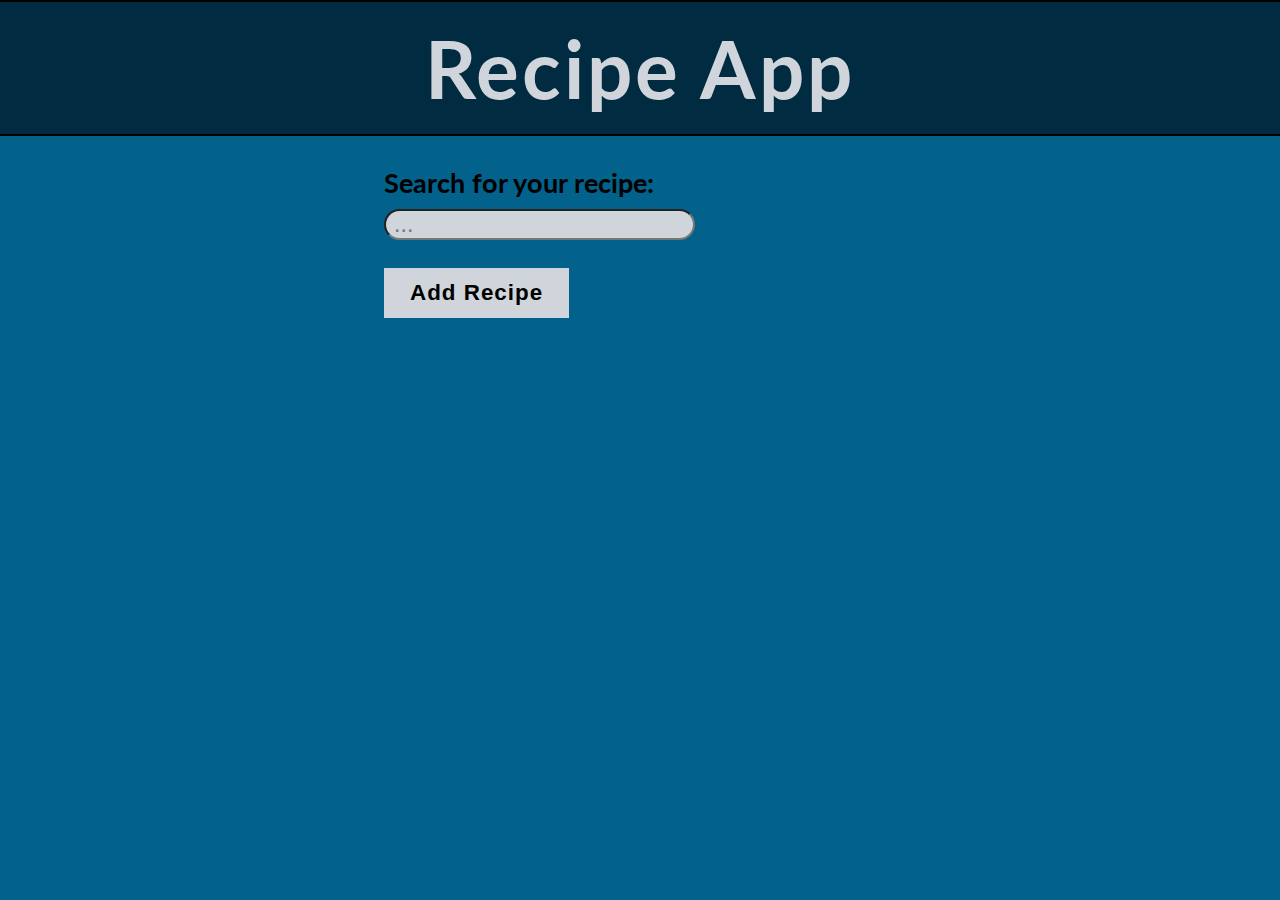
<file: index.html>
<!DOCTYPE html>
<html>

<head>
    <meta charset="UTF-8">
    <meta name="viewport" content="width=device-width, initial-scale=1.0">
    <meta http-equiv="X-UA-Compatible" content="ie=edge">
    <link href="https://fonts.googleapis.com/css?family=Lato:400,700&amp;subset=latin-ext" rel="stylesheet">
    <link rel="stylesheet" href="index.css">
    <title>Recipe App</title>
</head>

<body>
    <main>

        <header class="header">
            <h1>Recipe App</h1>
        </header>

        <div class="wrapper">
            <section>
                <div class="search">
                    <p>Search for your recipe:</p>
                    <input type="text" placeholder="..." id="search" autofocus>
                </div>
            </section>

            <section>
                <div id="recipes"></div>
            </section>

            <section>
                <div>
                    <button class="button" id="addRecipe">Add Recipe</button>
                </div>
            </section>
        </div>

    </main>

    <script src="uuidv4.js"></script>
    <script src="render.js"></script>
    <script src="app.js"></script>
    <script src="index.js"></script>
</body>

</html>
</file>
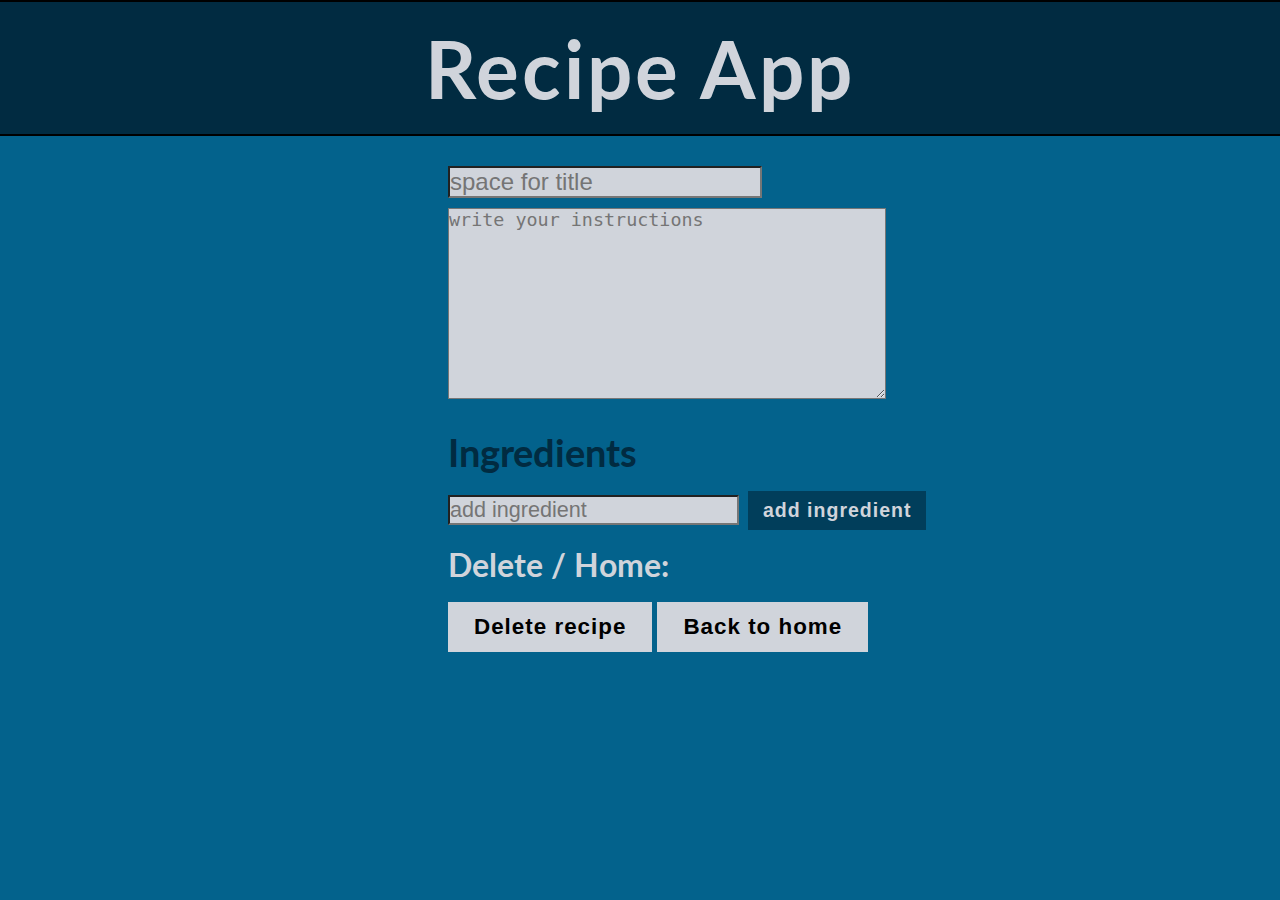
<file: edit.html>
<!DOCTYPE html>
<html>

<head>
    <meta charset="UTF-8">
    <meta name="viewport" content="width=device-width, initial-scale=1.0">
    <meta http-equiv="X-UA-Compatible" content="ie=edge">
    <link href="https://fonts.googleapis.com/css?family=Lato:400,700&amp;subset=latin-ext" rel="stylesheet">
    <link rel="stylesheet" href="edit.css">
    <title>Recipe App</title>
</head>

<body>
    <main>
        <header class="header">
            <h1>Recipe App</h1>
        </header>

        <div class="wrapper">
            <section>
                <div>
                    <input class="title-input" type="text" placeholder="space for title" id="title">
                </div>
                <div>
                    <textarea class="area-text" placeholder="write your instructions" cols="38" rows="9" id="instructions"></textarea>
                </div>
            </section>

            <section>
                <div class="ingredients">
                    <h2>Ingredients</h2>
                    <div id="addedIngredients"></div>
                </div>
            </section>

            <section>
                <form class="form-submit" action="submit" id="submit">
                    <input type="text" name="text" placeholder="add ingredient">
                    <button>add ingredient</button>
                </form>
            </section>

            <section>
                <h4 class="delete-home">Delete / Home:</h4>
                <button class="button" id="deleteButton">Delete recipe</button>
                <button class="button" id="backHomeButton">Back to home</button>
            </section>
        </div>

    </main>

    <script src="app.js"></script>
    <script src="edit.js"></script>
</body>

</html>
</file>
<file: index.css>
* {
    box-sizing: border-box;
    margin: 0;
    padding: 0;
}

body {
    font-family: 'Lato', sans-serif;
    background-color: #03628c;
    font-size: 20px;
    color: #d0d4db;
}

.header {
    margin: 0 auto 30px;
    padding: 18px 0;
    background-color: #012b41;
    width: 100%;
    text-align: center;
    font-size: 2.5rem;
    letter-spacing: 3px;
    border-bottom: black 2px solid;
    border-top: black 2px solid;
    cursor: default;
}

.wrapper {
    min-width: 1024px;
    max-width: 80%;
    margin: 0 auto;
    padding-left: 20%;
}

.search {
    font-size: 1.7rem;
    color: black;
    font-weight: 700;
}

.search p {
    cursor: default;
}

.search input {
    font-size: 1.45rem;
    margin: 10px 0 20px;
    background-color: #d0d4db;
    border-radius: 18px;
    padding-left: 8px;
    outline: none;
}

.button {
    margin: 8px 0 20px;
    cursor: pointer;
    padding: 12px 26px;
    font-size: 1.4rem;
    background-color: #d0d4db;
    outline: #012b41;
    font-weight: 700;
    letter-spacing: 1px;
    border: none;
    transition: .15s;
}

.button:hover {
    background-color: #013e5b;
    color: #d0d4db;
}

/* Classes created for JavaScript render.js: */

.every-single-recipe {
    display: block;
    margin: 18px 0;
    padding: 20px 0 20px 30px;
    width: 70%;
    line-height: 180%;
    border: 1px solid black;
    cursor: pointer;
    background-color: #013e5b;
    -webkit-box-shadow: 9px 9px 18px 0px rgba(0, 0, 0, 0.75);
    -moz-box-shadow: 9px 9px 18px 0px rgba(0, 0, 0, 0.75);
    box-shadow: 9px 9px 18px 0px rgba(0, 0, 0, 0.75);
}

.every-single-recipe:hover {
    background-color: #012b41;
}

.name {
    font-weight: 700;
    font-size: 1.6rem;
    letter-spacing: 2px;
}
</file>
<file: edit.css>
* {
    box-sizing: border-box;
    margin: 0;
    padding: 0;
}

body {
    font-family: 'Lato', sans-serif;
    background-color: #03628c;
    font-size: 20px;
    color: #d0d4db;
}

.header {
    margin: 0 auto 30px;
    padding: 18px 0;
    background-color: #012b41;
    width: 100%;
    text-align: center;
    font-size: 2.5rem;
    letter-spacing: 3px;
    border-bottom: black 2px solid;
    border-top: black 2px solid;
    cursor: default;
}

.wrapper {
    min-width: 1024px;
    max-width: 80%;
    margin: 0 auto;
    padding-left: 25%;
}

.title-input {
    font-size: 1.5rem;
    background-color: #d0d4db;
}

.area-text {
    margin: 10px 0 26px;
    font-size: 1.15rem;
    background-color: #d0d4db;
    color: #012b41;
}

.ingredients h2 {
    font-size: 2.4rem;
    color: #012b41;
    margin-bottom: 12px;
    cursor: default;
}

/* Classes created for JavaScript edit.js */

.every-ingredient-container {
    display: flex;
    justify-content: space-between;
    border: 1px solid black;
    margin-bottom: 12px;
    background-color: #013e5b;
    max-width: 700px;
}

.label {
    padding: 20px 0;
    flex-grow: 1;
}

.every-checkbox {
    display: inline-block;
    margin: 0 8px;
    outline: none;
    -webkit-transform: scale(1.3);
    -ms-transform: scale(1.3);
    transform: scale(1.3);
}

.text-p {
    display: inline-block;
    font-size: 1.3rem;
    cursor: default;
}

.remove-button {
    margin-left: 15px;
    padding-right: 10px;
    cursor: pointer;
    background-color: #013e5b;
    border: none;
    font-size: 1.2rem;
    font-weight: 700;
    outline: none;
}

/* ends here */

.form-submit {
    margin-top: 16px;
}

.form-submit input {
    font-size: 1.35rem;
    background-color: #d0d4db;
}

.form-submit button {
    margin-left: 4px;
    cursor: pointer;
    padding: 8px 15px;
    font-size: 1.22rem;
    background-color: #013e5b;
    color: #d0d4db;
    outline: #012b41;
    font-weight: 700;
    letter-spacing: 1px;
    border: none;
    transition: .14s;
}

.form-submit button:hover {
    background-color: #012b41;
}

.delete-home {
    font-size: 2rem;
    margin: 15px 0 10px;
    cursor: default;
}

.button {
    margin: 8px 0 20px;
    cursor: pointer;
    padding: 12px 26px;
    font-size: 1.4rem;
    background-color: #d0d4db;
    outline: #012b41;
    font-weight: 700;
    letter-spacing: 1px;
    border: none;
    transition: .15s;
}

.button:hover {
    background-color: #013e5b;
    color: #d0d4db;
}
</file>
